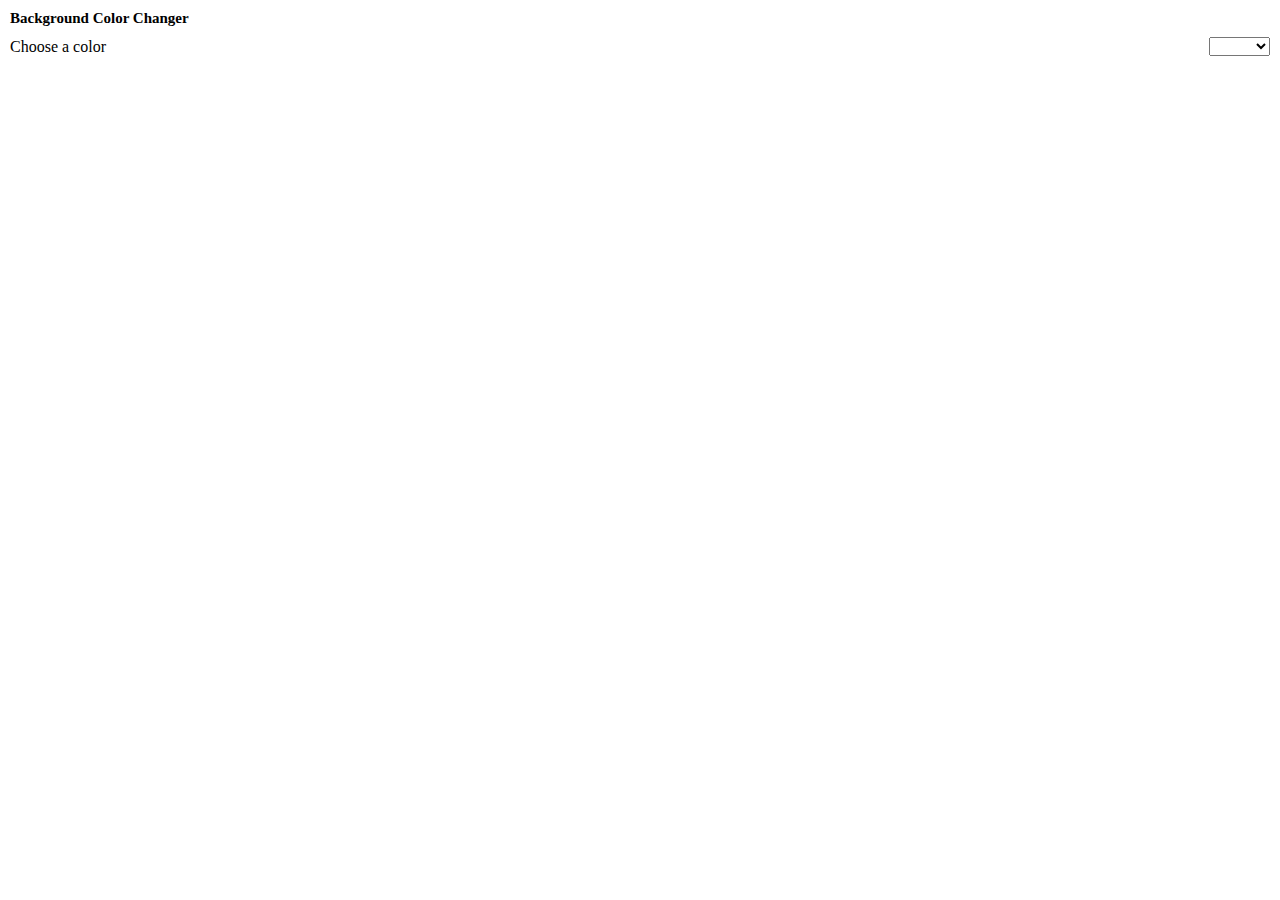
<file: Change bg color-web pg/popup.html>
<!doctype html>
<!--
 This page is shown when the extension button is clicked, because the
 "browser_action" field in manifest.json contains the "default_popup" key with
 value "popup.html".
 -->
<html>
  <head>
    <title>Change the color of the webpage Background</title>
    <style type="text/css">
      body {
        margin: 10px;
        white-space: nowrap;
      }

      h1 {
        font-size: 15px;
      }

      #container {
        align-items: center;
        display: flex;
        justify-content: space-between;
      }
    </style>

    <!--
      - JavaScript and HTML must be in separate files: see our Content Security
      - Policy documentation[1] for details and explanation.
      -
      - [1]: https://developer.chrome.com/extensions/contentSecurityPolicy
    -->
    <script src="popup.js"></script>
  </head>

  <body>
    <h1>Background Color Changer</h1>
    <div id="container">
      <span>Choose a color</span>
      <select id="dropdown">
        <option selected disabled hidden value=''></option>
        <option value="white">White</option>
        <option value="pink">Pink</option>
        <option value="green">Green</option>
        <option value="yellow">Yellow</option>
        <option value="purple">Purple</option>
        <option value="blue">Blue</option>
        <option value="red">Red</option>
      </select>
    </div>
  </body>
</html>
</file>
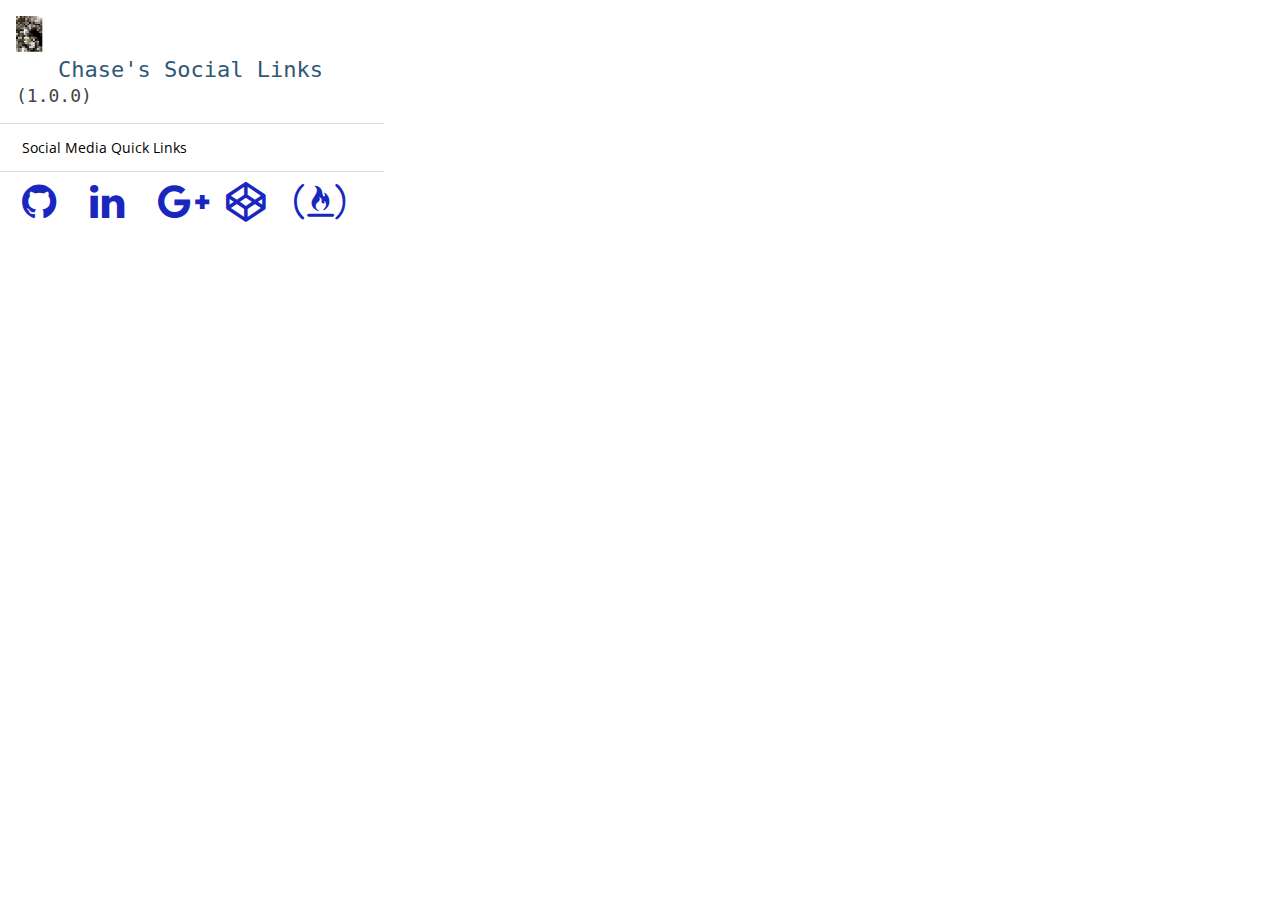
<file: chase-social-links/popup.html>
<!doctype html>
<html>

<head>
  <title>Chase's Social Links</title>
  <link href="https://fonts.googleapis.com/css?family=Open+Sans" rel="stylesheet" type="text/css">
  <link href="https://maxcdn.bootstrapcdn.com/font-awesome/4.7.0/css/font-awesome.min.css" rel="stylesheet" integrity="sha384-wvfXpqpZZVQGK6TAh5PVlGOfQNHSoD2xbE+QkPxCAFlNEevoEH3Sl0sibVcOQVnN"
    crossorigin="anonymous">
  <style>
    /* Modal Structure */

    html,
    body {
      font-family: 'Open Sans', sans-serif;
      font-size: 14px;
      margin: 0;
      min-height: 180px;
      padding: 0;
      width: 384px;
    }

    h1 {
      font-family: 'Menlo', monospace;
      font-size: 22px;
      font-weight: 400;
      margin: 0;
      color: #2f5876;
    }

    a:link,
    a:visited {
      color: #000000;
      outline: 0;
      text-decoration: none;
    }

    img {
      width: 30px;
    }

    .modal-header {
      align-items: center;
      border-bottom: 0.5px solid #dadada;
    }

    .modal-content {
      padding: 0 22px;
    }

    .modal-icons {
      border-top: 0.5px solid #dadada;
      height: 50px;
      width: 100%;
    }


    .logo {
      padding: 16px;
    }

    .logo-icon {
      vertical-align: text-bottom;
      margin-right: 12px;
    }

    .version {
      color: #444;
      font-size: 18px;
    }

    .flex-container {
      display: flex;
      justify-content: space-between;
      padding: 10px 22px;
    }

    .flex {
      opacity: 1;
      transition: opacity 0.2s ease-in-out;
      width: 120px;
    }

    .flex:hover {
      opacity: 0.4;
    }

    .flex .fa {
      font-size: 40px;
      color: #1927bf;
    }
  </style>
  <script src="popup.js"></script>
</head>

<body>
  <div class="modal-header">
    <h1 class="logo">
      <img class="logo-icon" src="images/BluBerry-128.jpg">Chase's Social Links
      <span class="version">(1.0.0)</span>
    </h1>
  </div>
  <div class="modal-content">
    <p>Social Media Quick Links</p>
  </div>
  <div class="modal-icons">
    <div class="flex-container">
      <div class="flex">
        <a href="https://github.com/singhofen" target="_blank">
          <i class="fa fa-github"></i>
        </a>
      </div>
      <div class="flex">
        <a href="https://www.linkedin.com/in/chasesinghofen/" target="_blank">
          <i class="fa fa-linkedin"></i>
        </a>
      </div>
      <div class="flex">
        <a href="https://plus.google.com/+chasesinghofen" target="_blank">
          <i class="fa fa-google-plus"></i>
        </a>
      </div>
      <div class="flex">
        <a href="https://codepen.io/csinghofen/" target="_blank">
          <i class="fa fa-codepen"></i>
        </a>
      </div>
      <div class="flex">
        <a href="https://www.freecodecamp.org/singhofen" target="_blank">
          <i class="fa fa-free-code-camp"></i>
        </a>
      </div>
    </div>
  </div>
</body>

</html>
</file>
